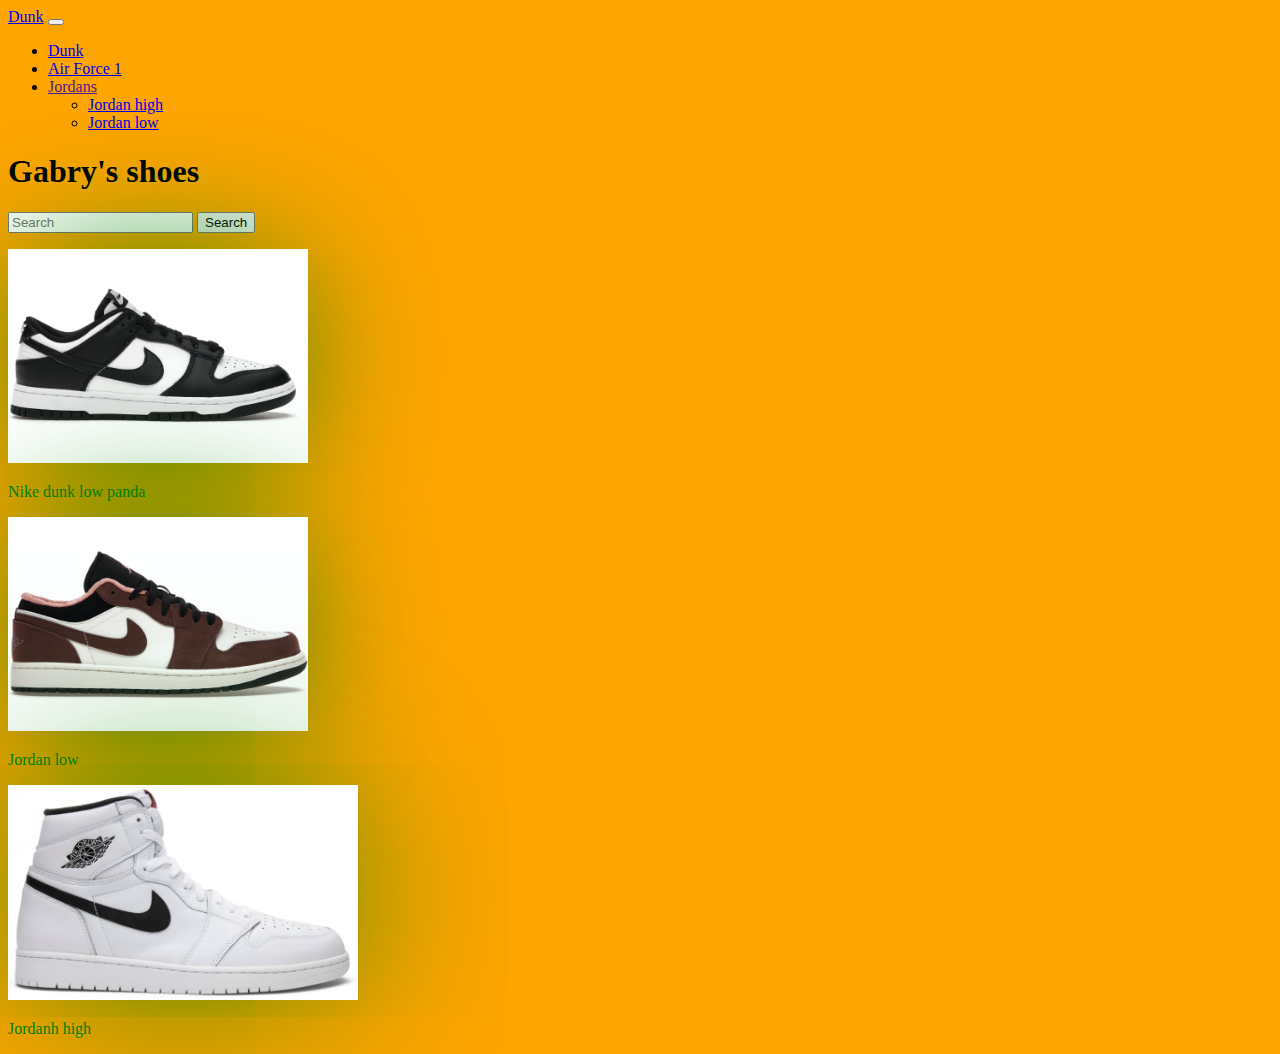
<file: index.html>
<!DOCTYPE html>
<html lang="en">
<head>
    <meta charset="UTF-8">
    <meta http-equiv="X-UA-Compatible" content="IE=edge">
    <meta name="viewport" content="width=device-width, initial-scale=1.0">
    <title>Gabry's shoes</title>
    <link href="https://cdn.jsdelivr.net/npm/bootstrap@5.1.3/dist/css/bootstrap.min.css" rel="stylesheet" integrity="sha384-1BmE4kWBq78iYhFldvKuhfTAU6auU8tT94WrHftjDbrCEXSU1oBoqyl2QvZ6jIW3" crossorigin="anonymous">
    <link rel="stylesheet" href="index.css">
</head>
<body>
  <nav class="navbar navbar-expand-lg navbar-light bg-success">
    <div class="container-fluid">
      <a class="navbar-toggler" href="dunkpage.html">Dunk</a>
      <button class="navbar-toggler" type="button" data-bs-toggle="collapse" data-bs-target="#navbarSupportedContent" aria-controls="navbarSupportedContent" aria-expanded="false" aria-label="Toggle navigation">
        <span class="navbar-toggler-icon"></span>
      </button>
      <div class="collapse navbar-collapse" id="navbarSupportedContent">
        <ul class="navbar-nav me-0 mb-2 mb-lg-0">
          <li class="nav-item">
            <a class="nav-link active" aria-current="page" href="dunkpage.html">Dunk</a>
          </li>
          <li class="nav-item">
            <a class="nav-link active" href="airforce1.html">Air Force 1</a>
          </li>
          <li class="nav-item dropdown">
            <a class="nav-link active dropdown-toggle" href="" id="navbarDropdown" role="button" data-bs-toggle="dropdown" aria-expanded="false">
            Jordans
            </a>
            <ul class="dropdown-menu" aria-labelledby="navbarDropdown">
              <li><a class="dropdown-item" href="jordanhigh.html">Jordan high</a></li>
              <li><a class="dropdown-item" href="jordanlow.html">Jordan low</a></li>
            </ul>
          </li>
        </ul>
        <h1 class="text-center text-warning mx-auto">Gabry's shoes</h1>

        <form class="d-flex">
          <input class="form-control me-2" type="search" placeholder="Search" aria-label="Search">
          <button class="btn btn-outline-warning" type="submit">Search</button>
        </form>
      </div>
    </div>
  </nav>
<p>
  <div class="container">
    <div class="row align-items-start">
      <div class="col">
    
        <div class="w3-center"><img src="dunklowpanda.webp" alt="dunkLowPanda" class="dunklowpandahomepage">
          <p class="nikedunklowpandawritten">Nike dunk low panda</p>
        
        </div>
      </div>
      <div class="col">
        <img src="jordanlowimg1.jpeg" alt="JordanLow" class="jordanlowimg1">
        <p class="jordanlowwritten">Jordan low</p>

            
      </div>
      <div class="col">
        <img src="jordanhighimg1.jpeg" alt="JordanHigh" class="jordanhighimg1">
        <p class="jordanhighwritten">Jordanh high</p>
  
      </div>
    </div>  
  </p>

  <script src="https://cdn.jsdelivr.net/npm/bootstrap@5.1.3/dist/js/bootstrap.bundle.min.js" integrity="sha384-ka7Sk0Gln4gmtz2MlQnikT1wXgYsOg+OMhuP+IlRH9sENBO0LRn5q+8nbTov4+1p" crossorigin="anonymous"></script>
</body>
</html>
</file>
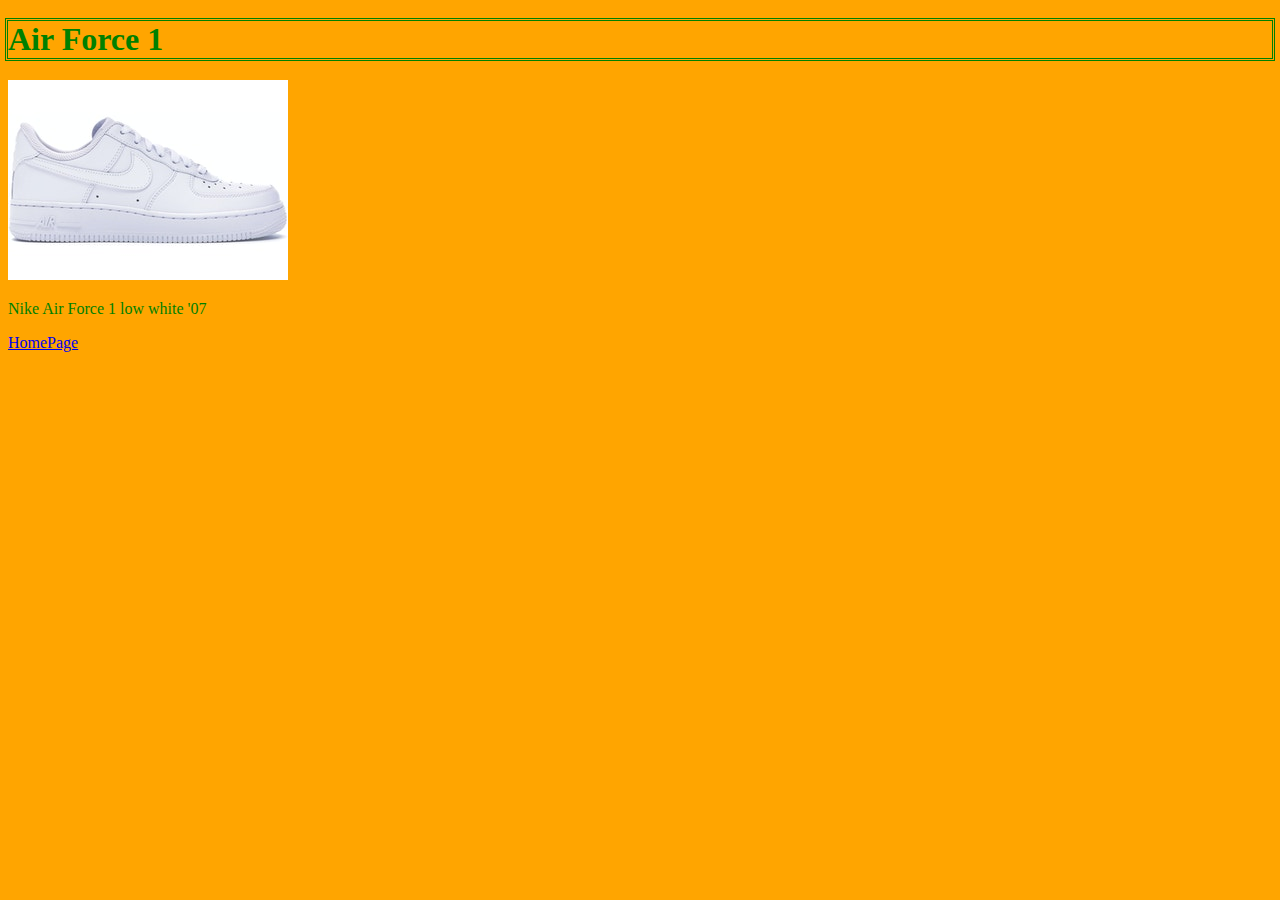
<file: airforce1.html>
<!DOCTYPE html>
<html lang="en">
<head>
    <meta charset="UTF-8">
    <meta name="viewport" content="width=device-width, initial-scale=1.0">
    <title>Air Force 1</title>
    <link href="https://cdn.jsdelivr.net/npm/bootstrap@5.1.3/dist/css/bootstrap.min.css" rel="stylesheet" integrity="sha384-1BmE4kWBq78iYhFldvKuhfTAU6auU8tT94WrHftjDbrCEXSU1oBoqyl2QvZ6jIW3" crossorigin="anonymous">
    <link rel="stylesheet" href="airforce1.css">

</head>
<body>
<h1 class="text-center">Air Force 1</h1> 

<p>
<a href="AirForce1pagesell.html">
<img src="airforce1.jpeg" alt="airforce1">    
</a>
</p>
<p class="nikeairforce1written">Nike Air Force 1 low white '07</p>


<a href="index.html" class="btn btn-success">HomePage</a>

 
</body>
</html>
</file>
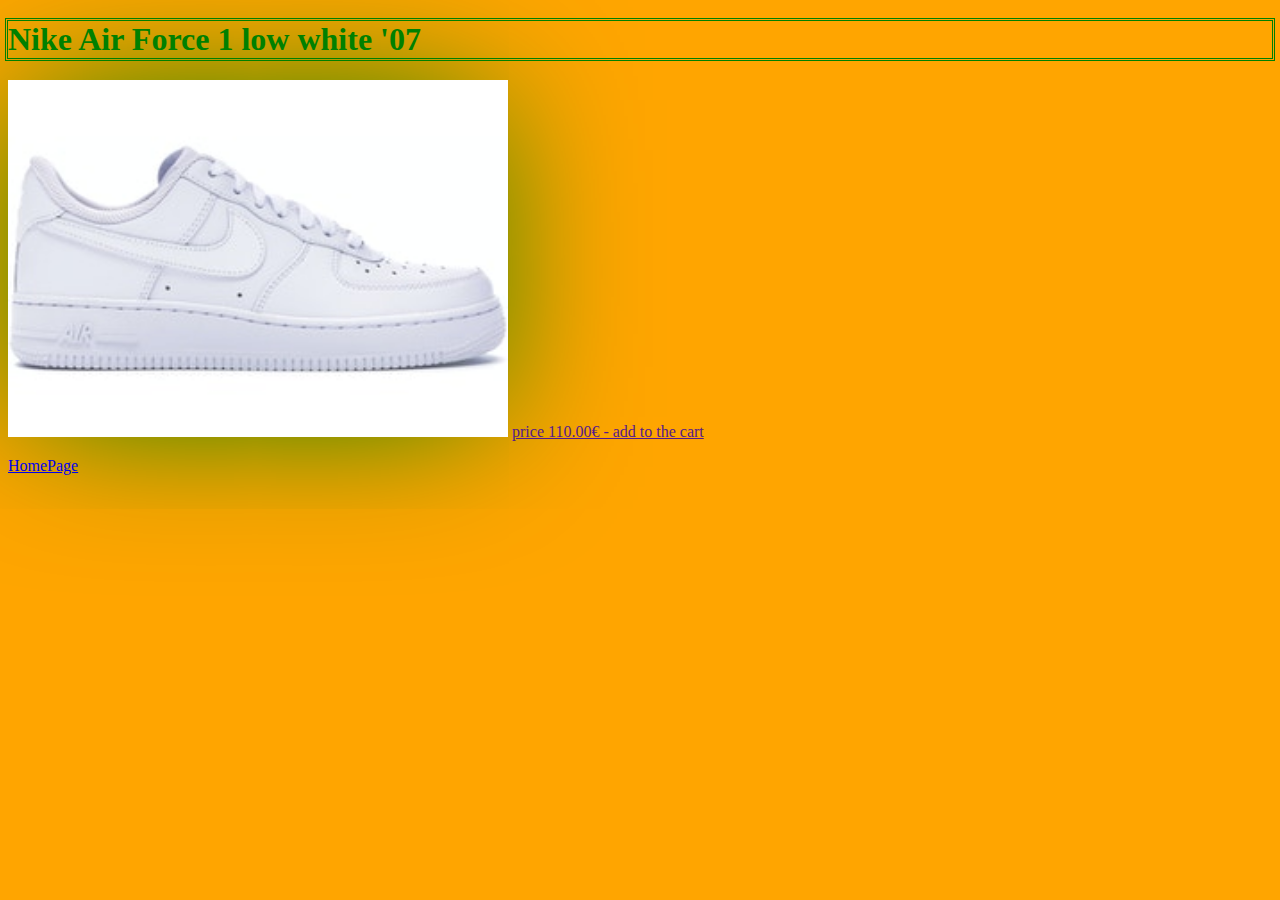
<file: AirForce1pagesell.html>
<!DOCTYPE html>
<html lang="en">
<head>
    <meta charset="UTF-8">
    <meta name="viewport" content="width=device-width, initial-scale=1.0">
    <title>SellPage</title>
    <link href="https://cdn.jsdelivr.net/npm/bootstrap@5.1.3/dist/css/bootstrap.min.css" rel="stylesheet" integrity="sha384-1BmE4kWBq78iYhFldvKuhfTAU6auU8tT94WrHftjDbrCEXSU1oBoqyl2QvZ6jIW3" crossorigin="anonymous">
    <link rel="stylesheet" href="AirForce1pagesell.css">
</head>
<body>
 <h1 class="text-center">Nike Air Force 1 low white '07</h1> 
 <p>
<img src="airforce1.jpeg" alt="airforce1" class="airforce1img">

<a href="" class="btn btn-success">price 110.00€ - add to the cart</a>


</p>





 <a href="index.html" class="btn btn-success">HomePage</a> 

</body>
</html>
</file>
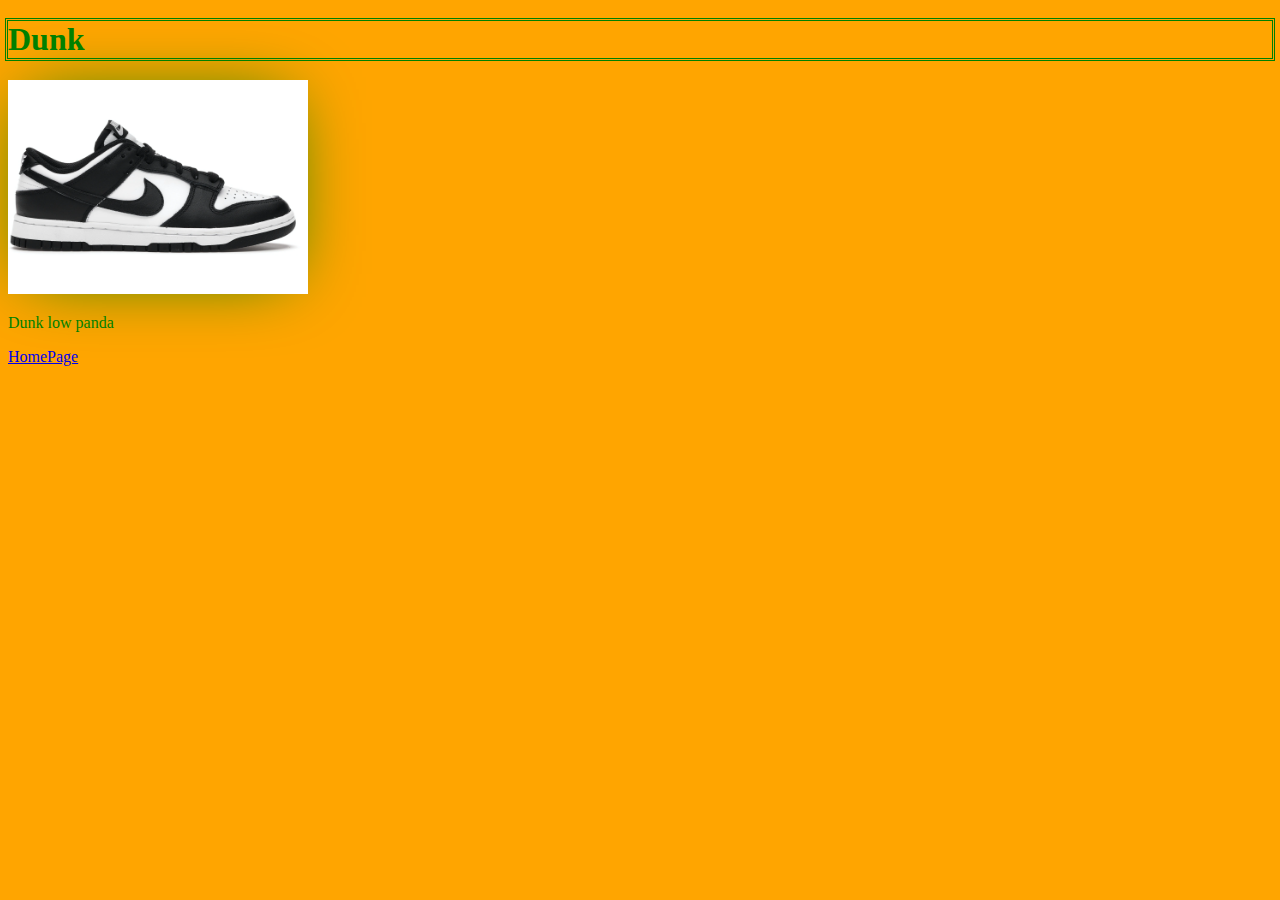
<file: dunkpage.html>
<!DOCTYPE html>
<html lang="en">
<head>
    <meta charset="UTF-8">
    <meta http-equiv="X-UA-Compatible" content="IE=edge">
    <meta name="viewport" content="width=device-width, initial-scale=1.0">
    <title>Dunks</title>
    <link href="https://cdn.jsdelivr.net/npm/bootstrap@5.1.3/dist/css/bootstrap.min.css" rel="stylesheet" integrity="sha384-1BmE4kWBq78iYhFldvKuhfTAU6auU8tT94WrHftjDbrCEXSU1oBoqyl2QvZ6jIW3" crossorigin="anonymous">
    <link rel="stylesheet" href="dunkpage.css">

</head>
<body>
 <h1 class="text-center">Dunk</h1>
 <p>

   <div>
      <a href="DunkPanda.html">
         <img src="dunklowpanda.webp" alt="nikedunklowpanda" class="nikedunkpanda-image"> 
      </a>
   </div>

 </p>

<p class="dunklowpandawritten">Dunk low panda</p>



   <a href="index.html" class="btn btn-success">HomePage</a>
            

   

</body>
</html>
</file>
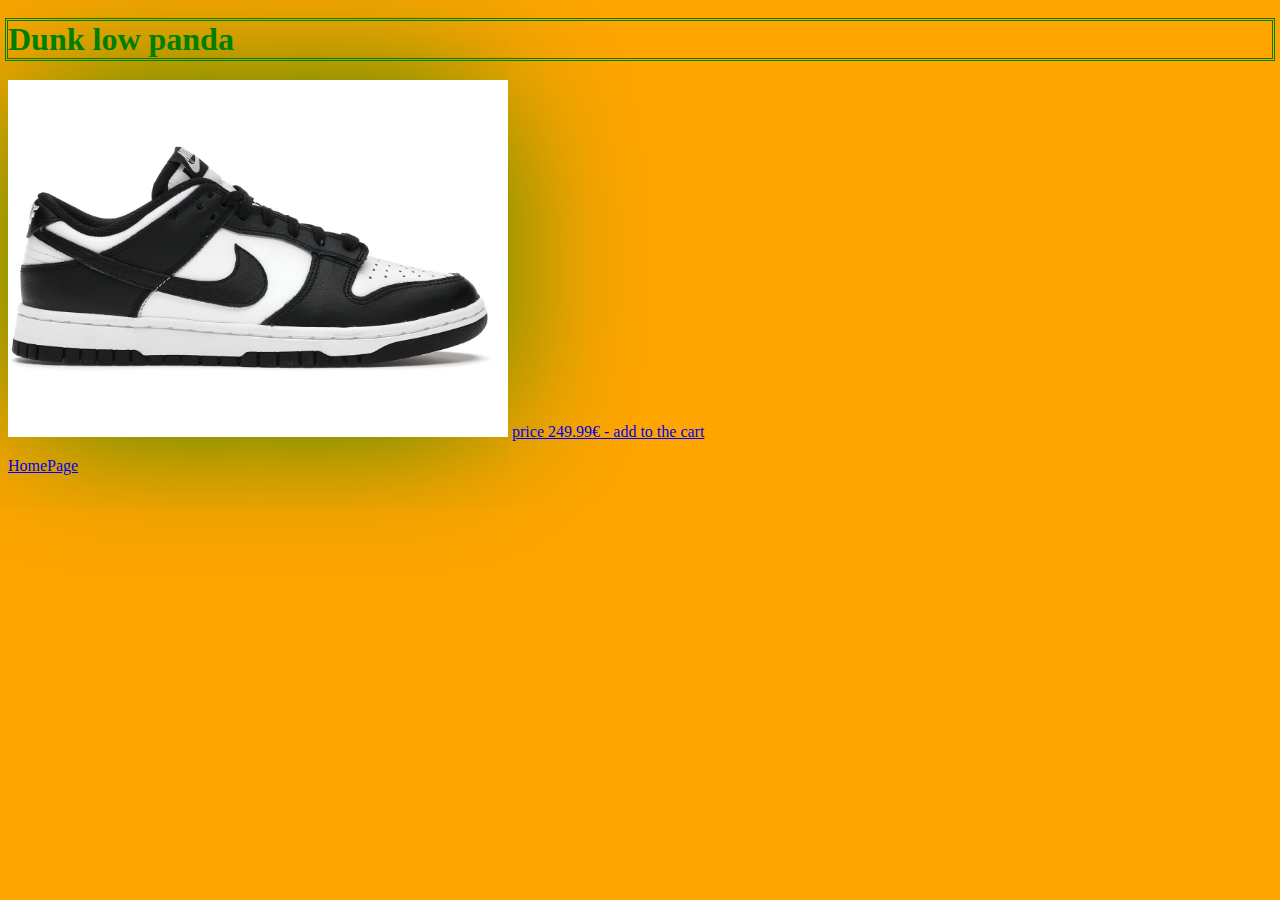
<file: DunkPanda.html>
<!DOCTYPE html>
<html lang="en">

<head>
    <meta charset="UTF-8">
    <meta name="viewport" content="width=device-width, initial-scale=1.0">
    <link href="https://cdn.jsdelivr.net/npm/bootstrap@5.1.3/dist/css/bootstrap.min.css" rel="stylesheet" integrity="sha384-1BmE4kWBq78iYhFldvKuhfTAU6auU8tT94WrHftjDbrCEXSU1oBoqyl2QvZ6jIW3" crossorigin="anonymous">
    <link rel="stylesheet" href="DunkPanda.css">
        
    <title>DunkLowPanda</title>
</head>

<body>
    <h1 class="text-center">Dunk low panda</h1>

<p>
    <img src="dunklowpanda.webp" alt="DunkLowPanda" class="dunklowpanda">

    <a href="#" class="btn btn-success">price 249.99€ - add to the cart</a>
</p>

    <a href="index.html" class="btn btn-success">HomePage</a>




</body>

</html>

</html>
</file>
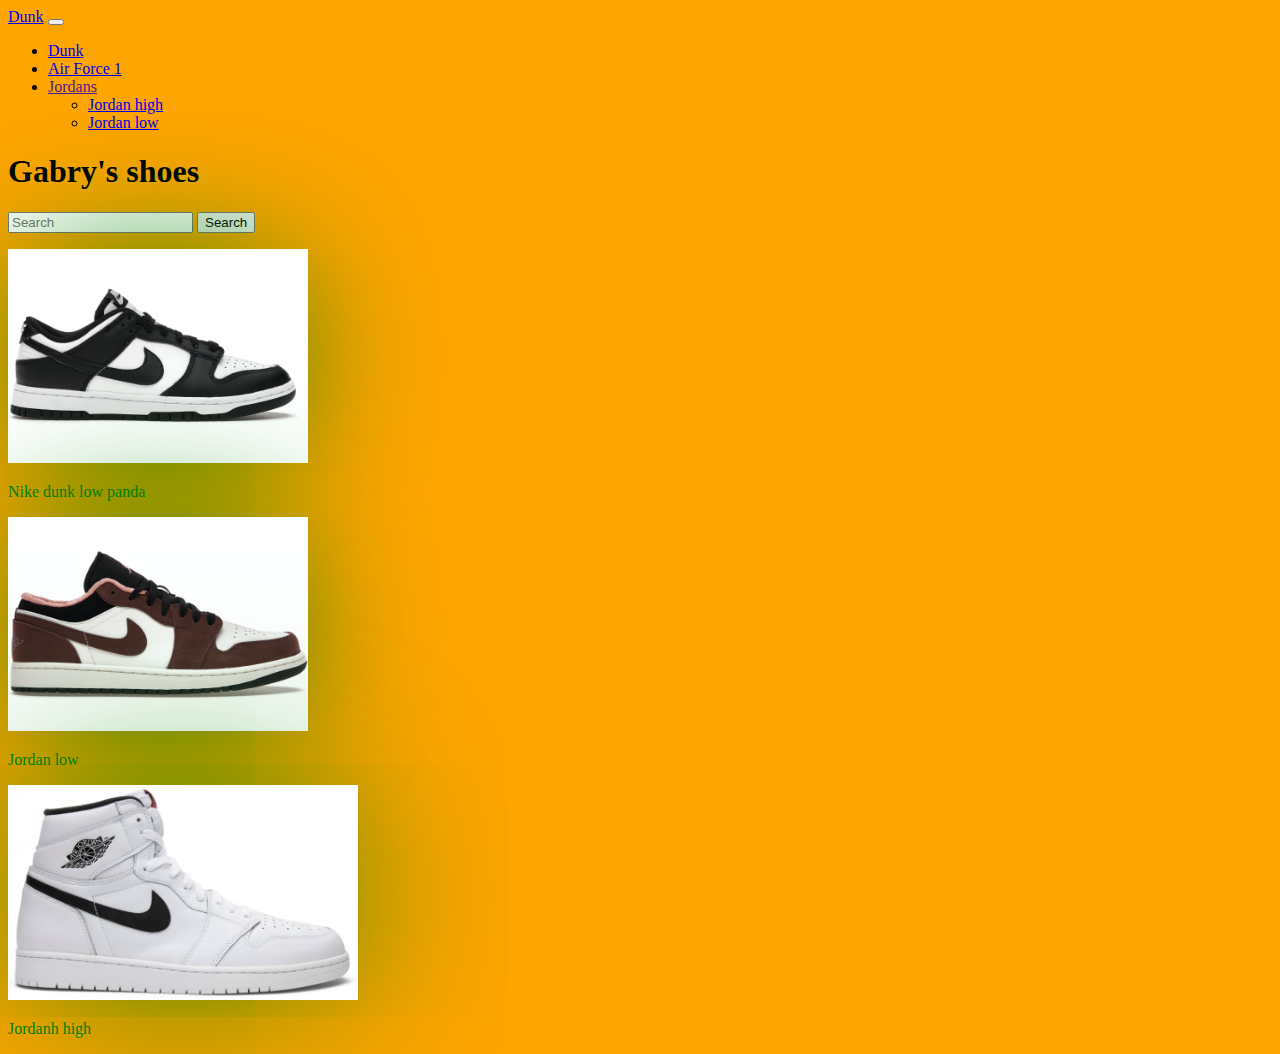
<file: homepage.html>
<!DOCTYPE html>
<html lang="en">
<head>
    <meta charset="UTF-8">
    <meta http-equiv="X-UA-Compatible" content="IE=edge">
    <meta name="viewport" content="width=device-width, initial-scale=1.0">
    <title>Gabry's shoes</title>
    <link href="https://cdn.jsdelivr.net/npm/bootstrap@5.1.3/dist/css/bootstrap.min.css" rel="stylesheet" integrity="sha384-1BmE4kWBq78iYhFldvKuhfTAU6auU8tT94WrHftjDbrCEXSU1oBoqyl2QvZ6jIW3" crossorigin="anonymous">
    <link rel="stylesheet" href="homepage.css">
</head>
<body>
  <nav class="navbar navbar-expand-lg navbar-light bg-success">
    <div class="container-fluid">
      <a class="navbar-toggler" href="dunkpage.html">Dunk</a>
      <button class="navbar-toggler" type="button" data-bs-toggle="collapse" data-bs-target="#navbarSupportedContent" aria-controls="navbarSupportedContent" aria-expanded="false" aria-label="Toggle navigation">
        <span class="navbar-toggler-icon"></span>
      </button>
      <div class="collapse navbar-collapse" id="navbarSupportedContent">
        <ul class="navbar-nav me-0 mb-2 mb-lg-0">
          <li class="nav-item">
            <a class="nav-link active" aria-current="page" href="dunkpage.html">Dunk</a>
          </li>
          <li class="nav-item">
            <a class="nav-link active" href="airforce1.html">Air Force 1</a>
          </li>
          <li class="nav-item dropdown">
            <a class="nav-link active dropdown-toggle" href="" id="navbarDropdown" role="button" data-bs-toggle="dropdown" aria-expanded="false">
            Jordans
            </a>
            <ul class="dropdown-menu" aria-labelledby="navbarDropdown">
              <li><a class="dropdown-item" href="jordanhigh.html">Jordan high</a></li>
              <li><a class="dropdown-item" href="jordanlow.html">Jordan low</a></li>
            </ul>
          </li>
        </ul>
        <h1 class="text-center text-warning mx-auto">Gabry's shoes</h1>

        <form class="d-flex">
          <input class="form-control me-2" type="search" placeholder="Search" aria-label="Search">
          <button class="btn btn-outline-warning" type="submit">Search</button>
        </form>
      </div>
    </div>
  </nav>
<p>
  <div class="container">
    <div class="row align-items-start">
      <div class="col">
    
        <div class="w3-center"><img src="dunklowpanda.webp" alt="dunkLowPanda" class="dunklowpandahomepage">
          <p class="nikedunklowpandawritten">Nike dunk low panda</p>
        
        </div>
      </div>
      <div class="col">
        <img src="jordanlowimg1.jpeg" alt="JordanLow" class="jordanlowimg1">
        <p class="jordanlowwritten">Jordan low</p>

            
      </div>
      <div class="col">
        <img src="jordanhighimg1.jpeg" alt="JordanHigh" class="jordanhighimg1">
        <p class="jordanhighwritten">Jordanh high</p>
  
      </div>
    </div>  
  </p>

  <script src="https://cdn.jsdelivr.net/npm/bootstrap@5.1.3/dist/js/bootstrap.bundle.min.js" integrity="sha384-ka7Sk0Gln4gmtz2MlQnikT1wXgYsOg+OMhuP+IlRH9sENBO0LRn5q+8nbTov4+1p" crossorigin="anonymous"></script>
</body>
</html>
</file>
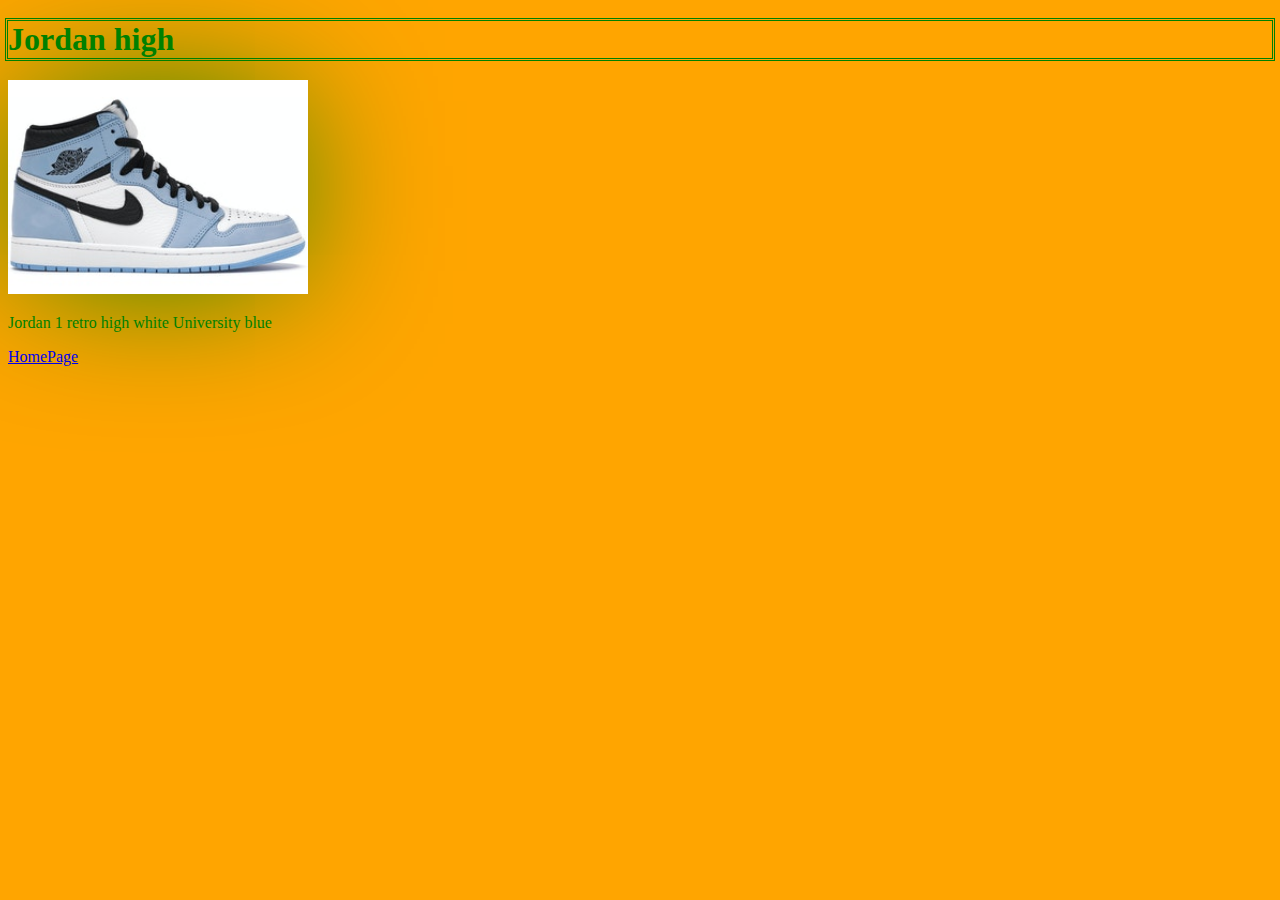
<file: jordanhigh.html>
<!DOCTYPE html>
<html lang="en">
<head>
    <meta charset="UTF-8">
    <meta http-equiv="X-UA-Compatible" content="IE=edge">
    <meta name="viewport" content="width=device-width, initial-scale=1.0">
    <link href="https://cdn.jsdelivr.net/npm/bootstrap@5.1.3/dist/css/bootstrap.min.css" rel="stylesheet" integrity="sha384-1BmE4kWBq78iYhFldvKuhfTAU6auU8tT94WrHftjDbrCEXSU1oBoqyl2QvZ6jIW3" crossorigin="anonymous">
    <link rel="stylesheet" href="jordanhigh.css">
    <title>JordanHigh</title>
</head>
<body>

<h1 class="text-center">Jordan high</h1>

<p>
<a href="jordanhighPage.html">
<img src="jordanhighimg2.jpg" alt="jordanhigh">
</a>
</p>
<p class="Jordan1written">Jordan 1 retro high white University blue</p>



<a href="index.html" class="btn btn-success">HomePage</a>


</body>
</html>
</file>
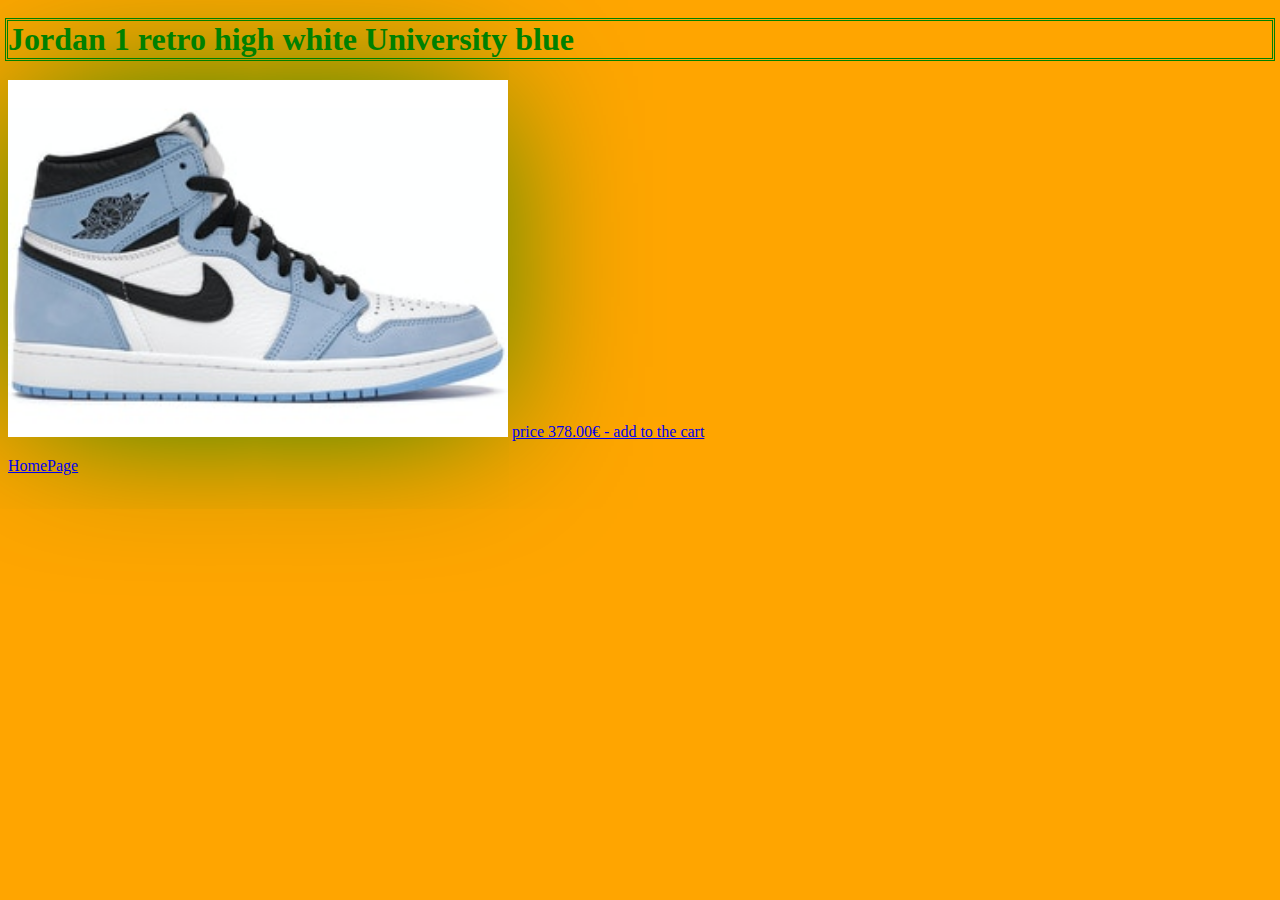
<file: jordanhighPage.html>
<!DOCTYPE html>
<html lang="en">
<head>
    <meta charset="UTF-8">
    <meta name="viewport" content="width=device-width, initial-scale=1.0">
    <title>Jordan 1 retro high white University blue</title>
    <link href="https://cdn.jsdelivr.net/npm/bootstrap@5.1.3/dist/css/bootstrap.min.css" rel="stylesheet" integrity="sha384-1BmE4kWBq78iYhFldvKuhfTAU6auU8tT94WrHftjDbrCEXSU1oBoqyl2QvZ6jIW3" crossorigin="anonymous">
    <link rel="stylesheet" href="jordanhighPage.css">
</head>
<body>
<h1 class="text-center">Jordan 1 retro high white University blue</h1> 

<p>
<img src="jordanhighimg2.jpg" alt="jordanhigh">

<a href="#" class="btn btn-success">price 378.00€ - add to the cart</a>
</p>

<a href="index.html" class="btn btn-success">HomePage</a>



</body>
</html>
</file>
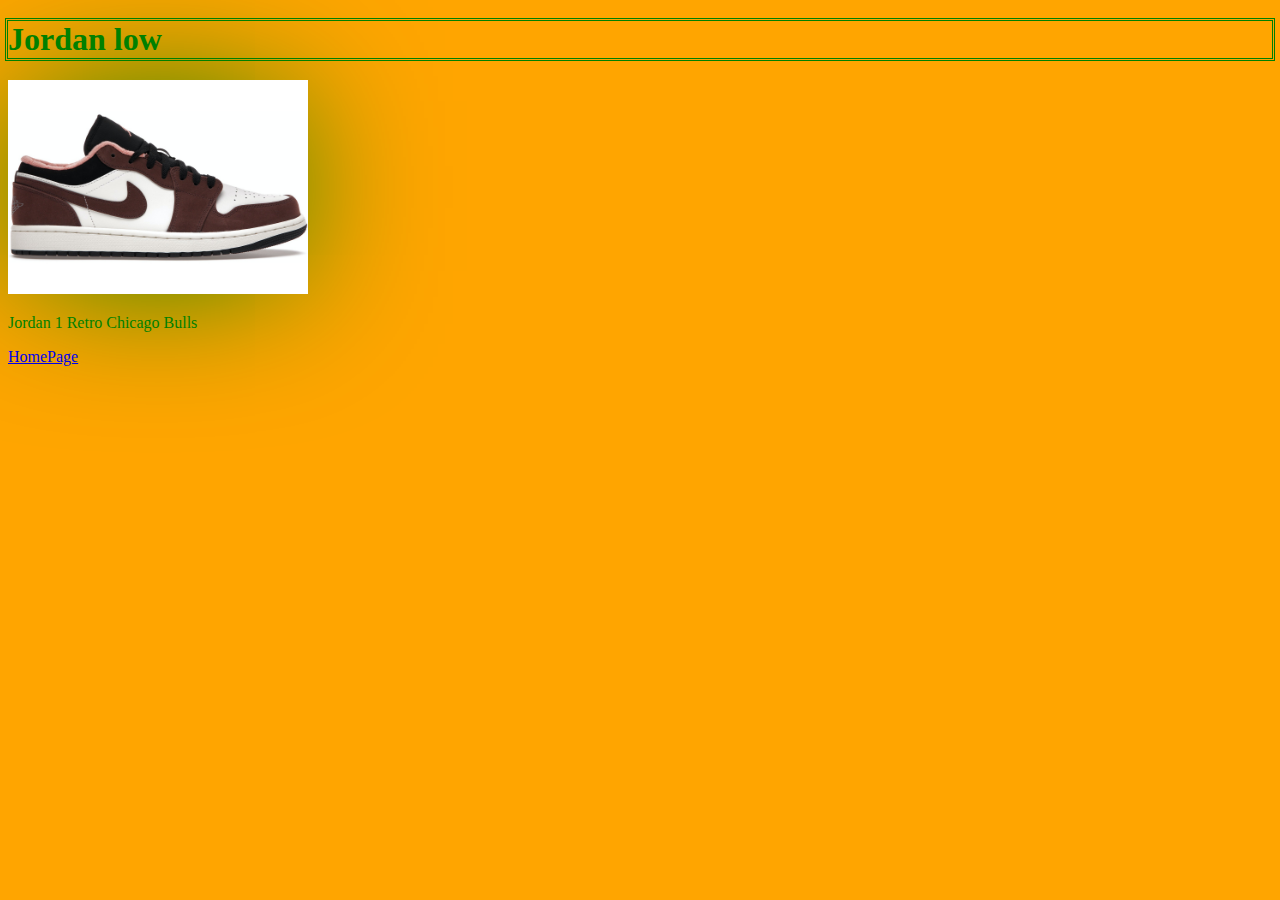
<file: jordanlow.html>
<!DOCTYPE html>
<html lang="en">

<head>
    <meta charset="UTF-8">
    <meta name="viewport" content="width=device-width, initial-scale=1.0">
    <title>jordanlow</title>
    <link href="https://cdn.jsdelivr.net/npm/bootstrap@5.1.3/dist/css/bootstrap.min.css" rel="stylesheet" integrity="sha384-1BmE4kWBq78iYhFldvKuhfTAU6auU8tT94WrHftjDbrCEXSU1oBoqyl2QvZ6jIW3" crossorigin="anonymous">
    <link rel="stylesheet" href="jordanlow.css">
</head>


<body>
    <h1 class="text-center">Jordan low</h1>

<p>
<a href="jordanlowPage.html">    
<img src="jordanlowimg1.jpeg" alt="jordanlow">
</a>
</p>
<p class="jordanlowwritten">Jordan 1 Retro Chicago Bulls</p>

    <a href="index.html" class="btn btn-success">HomePage</a>


</body>

</html>
</file>
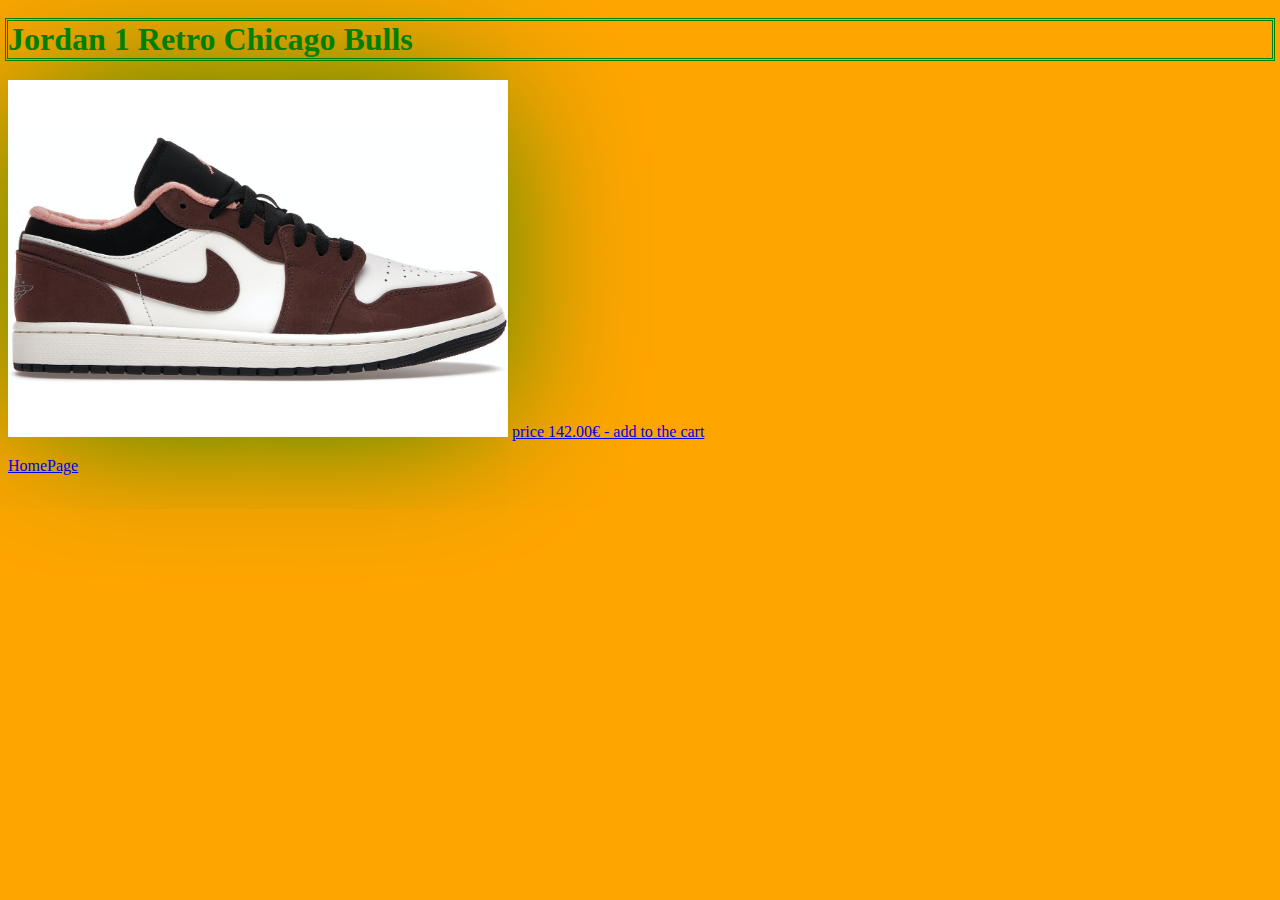
<file: jordanlowPage.html>
<!DOCTYPE html>
<html lang="en">
<head>
    <meta charset="UTF-8">
    <meta name="viewport" content="width=device-width, initial-scale=1.0">
    <title>Jordan 1 Retro Chicago Bulls</title>
    <link href="https://cdn.jsdelivr.net/npm/bootstrap@5.1.3/dist/css/bootstrap.min.css" rel="stylesheet" integrity="sha384-1BmE4kWBq78iYhFldvKuhfTAU6auU8tT94WrHftjDbrCEXSU1oBoqyl2QvZ6jIW3" crossorigin="anonymous">
    <link rel="stylesheet" href="jordanlowPage.css">
</head>
<body>
<h1 class="text-center">Jordan 1 Retro Chicago Bulls</h1>
<p>
<img src="jordanlowimg1.jpeg" alt="jordanlow">

<a href="#" class="btn btn-success">price 142.00€ - add to the cart</a>
</p>
    
    <a href="index.html" class="btn btn-success">HomePage</a>
</body>
</html>
</file>
<file: index.css>
.contornlineunk{
    outline-style: double;
outline-color: black;


}
.dunklowpandahomepage{
width: 300px;
box-shadow: 0 0 150px -20px green ;
    

}


body{
background-color: orange;    
}

.nikedunklowpandawritten{

color: green;


}

.jordanlowimg1{

width: 300px;
box-shadow: 0 0 150px -20px green ;


}
.jordanlowwritten{

color: green;

}



.jordanhighimg1{

width: 350px;


box-shadow: 0 0 190px -20px green ;


}

.jordanhighwritten{

color: green;


}
</file>
<file: airforce1.css>
body{

background-color: orange;



}

.nikeairforce1written{

    color: green;




}


h1{


outline-style: double;
outline-color: green;
color: green;




}
</file>
<file: AirForce1pagesell.css>
h1{
    color: green;
    
    outline-style: double;
    outline-color: green;
    
    }

    body{

background-color: orange;






    }

.airforce1img{

    width: 500px;
    box-shadow: 0 0 150px -20px green ;



}
</file>
<file: dunkpage.css>
h1{
color: green;
outline-style: double;
outline-color: green;

}



.nikedunkpanda-image{
    width: 300px;
    box-shadow: 0 0 70px -20px green ;
    /* box-shadow: 0 0 30px -20px black , -200px  0 30px -20px red; */
}
body{


background-color: orange;


}
.dunklowpandawritten{

color: green;




}
</file>
<file: DunkPanda.css>
body{

background-color: orange;


}

.dunklowpanda{

width: 500px;
box-shadow: 0 0 150px -20px green ;
}
h1{

outline-style: double;
outline-color: green;
color: green;

}
</file>
<file: homepage.css>
.contornlineunk{
    outline-style: double;
outline-color: black;


}
.dunklowpandahomepage{
width: 300px;
box-shadow: 0 0 150px -20px green ;
    

}


body{
background-color: orange;    
}

.nikedunklowpandawritten{

color: green;


}

.jordanlowimg1{

width: 300px;
box-shadow: 0 0 150px -20px green ;


}
.jordanlowwritten{

color: green;

}



.jordanhighimg1{

width: 350px;


box-shadow: 0 0 190px -20px green ;


}

.jordanhighwritten{

color: green;


}
</file>
<file: jordanhigh.css>
h1{
color:green;
outline-style: double;
outline-color: green;
}

body{
    
background-color: orange;

}
img{

width: 300px;

box-shadow: 0 0 150px -20px green ;
}
.Jordan1written{

    color: green;




}
</file>
<file: jordanhighPage.css>
body{

background-color: orange;



}


h1{

 color:green;
outline-style: double;
outline-color: green;

}
img{

    width: 500px;
    box-shadow: 0 0 150px -20px green ;


}
</file>
<file: jordanlow.css>
body{

background-color: orange;

}

h1{

color: green;
outline-style: double;


outline-color: green;

}
img{


width: 300px;
box-shadow: 0 0 150px -20px green ;


}
.jordanlowwritten{

color: green;



}
</file>
<file: jordanlowPage.css>
body{

    background-color: orange;
    
    
    
    }
    
    
    h1{
    
     color:green;
    outline-style: double;
    outline-color: green;
    
    }
    img{
    
        width: 500px;
        box-shadow: 0 0 150px -20px green ;
    
    
    }
</file>
